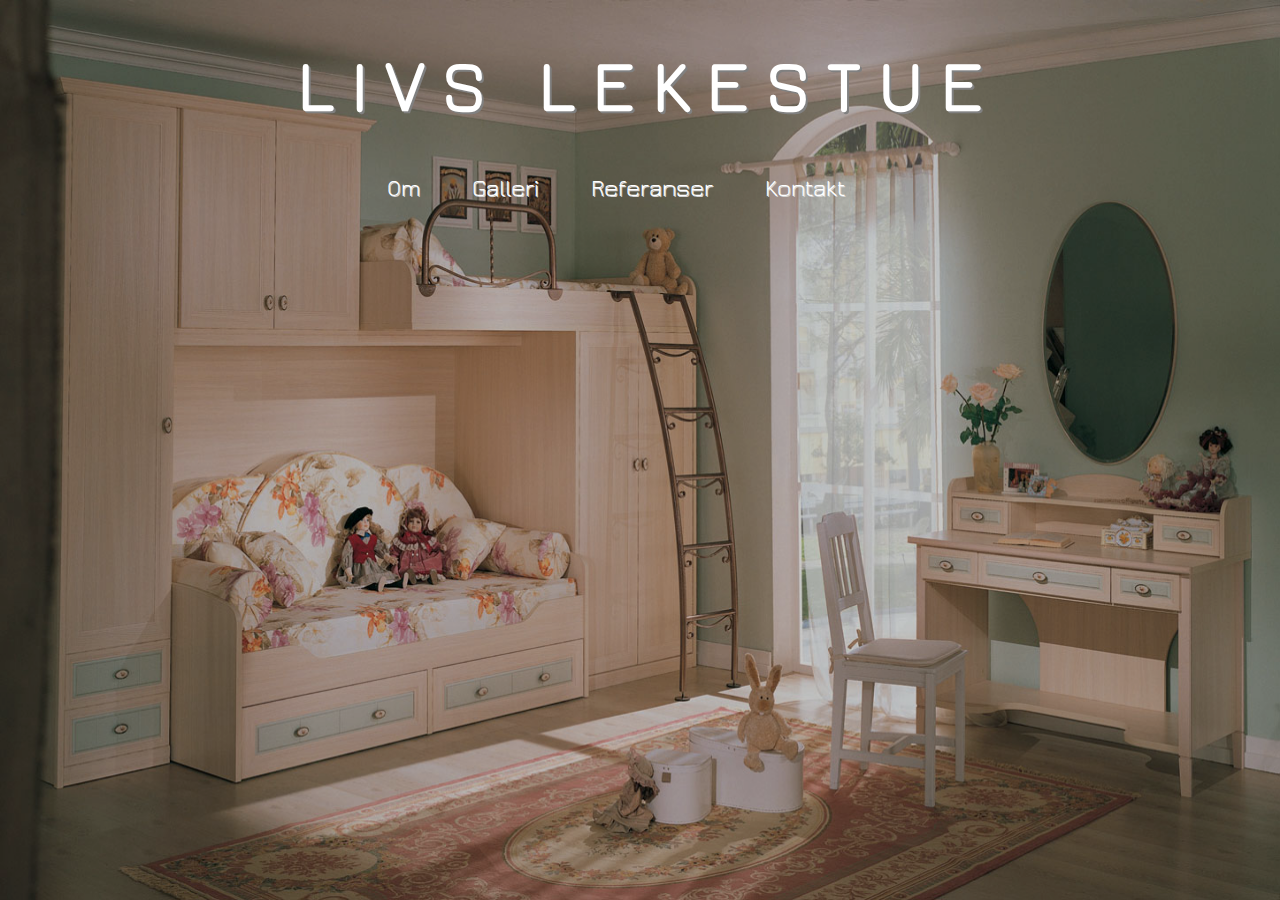
<file: Prosjekt Livs lekestue/index.html>
<!doctype html>
<html>

    <img id="backgroundImage" class="bg" src="bilder/hovedbakgrunn.jpg"/>
    <img id="backgroundImage2" class="bg" src="bilder/bakgrunn1.jpg"/>
    <img id="backgroundImage3" class="bg" src="bilder/bakgrunn2.jpg"/>
    <img id="backgroundImage4" class="bg" src="bilder/bakgrunn3.jpg"/>
    <div id="filter"></div>


<head>
    <title>Livslekestue</title>
    <link rel="stylesheet" type="text/css" href="css/styles.css">
    <meta charset="UTF-16">
</head>

<body>

	<h1><a  id="home" href="#">L I V S <SPAN id="space"></span>L E K E S T U E</a></h1>
	<div id="meny">
		<a id="aboutLink">Om</a>
		<a id="galleryLink">Galleri</a>
		<a id="referencesLink">Referanser</a>
		<a id="contactLink">Kontakt</a>

	</div>

<div id="mainContent">

	<div id="about" class="content">
		<h2>Om</h2>
		<div class="leftText">
			 <p>"Lorem ipsum dolor sit amet, consectetur adipiscing elit, sed do eiusmod tempor incididunt ut labore et dolore magna aliqua. Ut enim ad minim veniam, quis nostrud exercitation ullamco laboris nisi ut aliquip ex ea commodo consequat. Duis aute irure dolor in reprehenderit in voluptate velit esse cillum dolore eu fugiat nulla pariatur. Blabla

			Excepteur sint occaecat cupidatat non proident, sunt in culpa qui officia deserunt mollit anim id est laborum."
			</p>
			 <ul>
				<li> Planlegging og idémyldring</li>
				<li> Styling</li>
				<li> Total renovering inkludert ombygging og innkjøp</li>
			</ul>
		</div>

		<div class="rightText">
			<p>"Lorem ipsum dolor sit amet, consectetur adipiscing elit, sed do eiusmod tempor incididunt ut labore et dolore magna aliqua. Ut enim ad minim veniam, quis nostrud exercitation ullamco laboris nisi ut aliquip ex ea commodo consequat. Duis aute irure dolor in reprehenderit in voluptate velit esse cillum dolore eu fugiat nulla pariatur. Excepteur sint occaecat cupidatat non proident, sunt in culpa qui officia deserunt mollit anim id est laborum."
			</p>
		</div>
	</div>

    <div id="mainContent">

    	<div id="about" class="content">
    		<h2>Om</h2>
    		<div class="leftText">
    			 <p>"Lorem ipsum dolor sit amet, consectetur adipiscing elit, sed do eiusmod tempor incididunt ut labore et dolore magna aliqua. Ut enim ad minim veniam, quis nostrud exercitation ullamco laboris nisi ut aliquip ex ea commodo consequat. Duis aute irure dolor in reprehenderit in voluptate velit esse cillum dolore eu fugiat nulla pariatur.

    			Excepteur sint occaecat cupidatat non proident, sunt in culpa qui officia deserunt mollit anim id est laborum."
    			</p>
    			 <ul>
    				<li> Planlegging og idémyldring</li>
    				<li> Styling</li>
    				<li> Total renovering inkludert ombygging og innkjøp</li>
    			</ul>
    		</div>

        	<div class="rightText">
        		<p>"Lorem ipsum dolor sit amet, consectetur adipiscing elit, sed do eiusmod tempor incididunt ut labore et dolore magna aliqua. Ut enim ad minim veniam, quis nostrud exercitation ullamco laboris nisi ut aliquip ex ea commodo consequat. Duis aute irure dolor in reprehenderit in voluptate velit esse cillum dolore eu fugiat nulla pariatur. Excepteur sint occaecat cupidatat non proident, sunt in culpa qui officia deserunt mollit anim id est laborum."
        		</p>
        	</div>
    	</div>

    	<div id="gallery" class="content">
    		<h2>Galleri</h2>
        <div id="thumbContainer">
            <a id="thumb1Link" href="#"><img id="thumb1" src="bilder/galleri/bilde1.jpg" height="100" width="100" /></a>

            <a id="thumb2Link" href="#"><img id="thumb2" src="bilder/galleri/bilde2.jpg" height="100" width="100" /></a>

            <a id="thumb3Link" href="#"><img id="thumb3" src="bilder/galleri/bilde3.jpg" height="100" width="100" /></a>

            <a id="thumb4Link" href="#"><img id="thumb4" src="bilder/galleri/bilde4.jpg" height="100" width="100" /></a>

            <a id="thumb5Link" href="#"><img id="thumb5" src="bilder/galleri/bilde5.jpg" height="100" width="100" /></a>

            <a id="thumb6Link" href="#"><img id="thumb6" src="bilder/galleri/bilde6.jpg" height="100" width="100" /></a>

            <a id="thumb7Link" href="#"><img id="thumb7" src="bilder/galleri/bilde7.jpg" height="100" width="100" /></a>

            <a id="thumb8Link" href="#"><img id="thumb8" src="bilder/galleri/bilde8.jpg" height="100" width="100" /></a>

            <a id="thumb9Link" href="#"><img id="thumb9" src="bilder/galleri/bilde9.jpg" height="100" width="100" /></a>

            <a id="thumb10Link" href="#"><img id="thumb10" src="bilder/galleri/bilde10.jpg" height="100" width="100" /></a>

            <a id="thumb11Link" href="#"><img id="thumb11" src="bilder/galleri/bilde11.jpg" height="100" width="100" /></a>

            <a id="thumb12Link" href="#"><img id="thumb12" src="bilder/galleri/bilde12.jpg" height="100" width="100" /></a>
        </div>

        <div id="bigImgBox">
            <a id="closeImg" href="#"><img id="closeImg" src="bilder/icons/close.png"/></a>

            <a id="arrowLeft" class="arrow" href="#"><img src="bilder/icons/arrowLeft.png" height="40" width="40"/></a>
            <a id="arrowRight" class="arrow" href="#"><img src="bilder/icons/arrowRight.png" height="40" width="40"/></a>
            <img id="bigImg" />
        </div>

    	</div>

    	<div id="references" class="content">
    		<h2>Referanser</h2>
                   <div class="leftText">
                            <p> " Barnerommet ble over all forventing. Vår gutt på 5 år har fått drømmerommet inspirert av Supermann og løper inn på rommet for å leke hver dag etter barnehagen. Liv har virkelig hørt på ønskene våre og levert."
                            <br /> <br /> - Kåre, 46 år, Kalbakken </p>
                            <br /><br /> <p> " Sofia og Erle sover som prinsesser. Liv forvandlet barnerommet til et eventyr om tornerose og jentene får kreativt spillerom med mange morsomme og smarte løsninger."
                            <br /> <br /> - Else, 37 år, Bekkelaget </p>

                    </div>
                    <div class="rightText">
                            <p> " Vi var lenge usikre på hvordan vi skulle designe barnerommet og etter mye om og men tok vi kontakt med Livs Lekestue. For en service og for noen smarte og kreative løsninger. Barnerommet var ikke til å kjenne igjen. Anbefaler alle venner og kjente til å ta kontakt med Liv for dekorering av barnerommet."
                            <br /> <br /> - Unni, 41 år, Ullern </p>
                    </div>

    	</div>


    	<div id="contact" class="content">
    		<h2>Kontakt</h2>
    		<div class="leftText">
    			<p>Livs Lekestue</p>
    			<p>Sognsvannsveien 27 D</p>
    			<p>0372 Oslo</p>
    			<p>+47 93096991</p>
    			<p>liv@livslekestue.no</p>
    		</div>
    		<div class="rightText">
                    <form id="mailForm" name="mailForm" method="post" action="">
            			<label>Navn </label>
            			<input name="nameInput" type="text" id="nameInput" required />
            			<label>Telefon </label>
            			<input name="phoneInput" type="tel" id="phoneInput" required />
            			<label>Email </label>
            			<input name="mailInput" type="email" id="mailInput" required />
            			<label>Melding </label>
            			<textarea id="messageInput" name="messageInput" rows="10" cols="30" required></textarea> 
            			<input type="submit" name="submit" id="sendMailBtn" value="Send forespørsel"></input>

                    </form>


    		</div>
    	</div>

    </div>
    <script src="scripts/jquery-2.1.3.min.js"></script>
    <script src="scripts/scripts.js" type="text/javascript"></script>
</body>

</html>
</file>
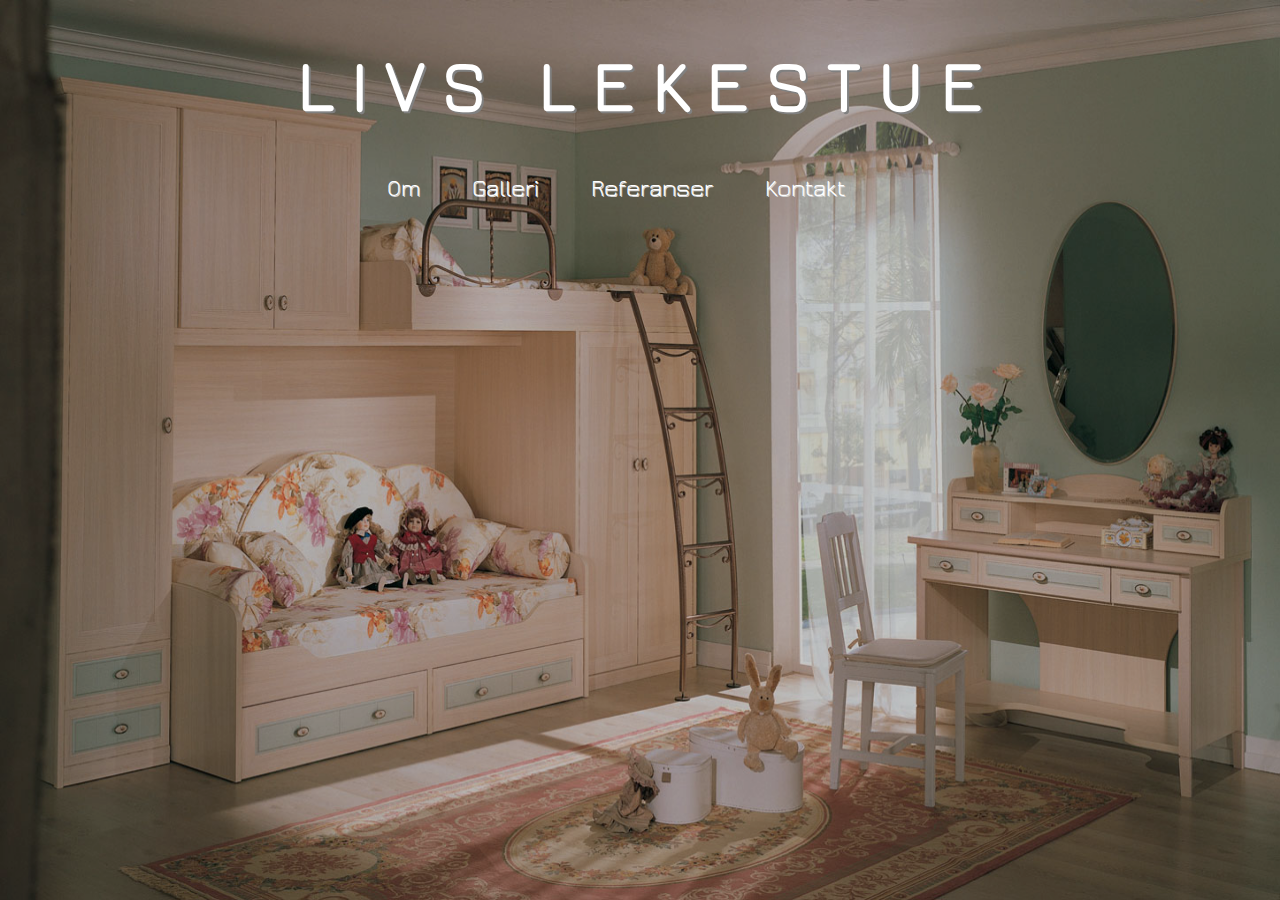
<file: Prosjekt Livs lekestue/html/index.html>
<!doctype html>
<html>

    <img id="backgroundImage" class="bg" src="../bilder/hovedbakgrunn.jpg"/>
    <img id="backgroundImage2" class="bg" src="../bilder/bakgrunn1.jpg"/>
    <img id="backgroundImage3" class="bg" src="../bilder/bakgrunn2.jpg"/>
    <img id="backgroundImage4" class="bg" src="../bilder/bakgrunn3.jpg"/>
    <div id="filter"></div>


<head>
    <title>Livslekestue</title>
    <link rel="stylesheet" type="text/css" href="../css/styles.css">
    <meta charset="UTF-16">
</head>

<body>

	<h1><a  id="home" href="#">L I V S <SPAN id="space"></span>L E K E S T U E</a></h1>
	<div id="meny">
		<a id="aboutLink">Om</a>
		<a id="galleryLink">Galleri</a>
		<a id="referencesLink">Referanser</a>
		<a id="contactLink">Kontakt</a>
		
	</div>

<div id="mainContent">

	<div id="about" class="content">
		<h2>Om</h2>
		<div class="leftText">
			 <p>"Lorem ipsum dolor sit amet, consectetur adipiscing elit, sed do eiusmod tempor incididunt ut labore et dolore magna aliqua. Ut enim ad minim veniam, quis nostrud exercitation ullamco laboris nisi ut aliquip ex ea commodo consequat. Duis aute irure dolor in reprehenderit in voluptate velit esse cillum dolore eu fugiat nulla pariatur. Blabla 

			Excepteur sint occaecat cupidatat non proident, sunt in culpa qui officia deserunt mollit anim id est laborum." 
			</p>
			 <ul> 
				<li> Planlegging og idémyldring</li>
				<li> Styling</li>
				<li> Total renovering inkludert ombygging og innkjøp</li>
			</ul>
		</div>

		<div class="rightText"> 
			<p>"Lorem ipsum dolor sit amet, consectetur adipiscing elit, sed do eiusmod tempor incididunt ut labore et dolore magna aliqua. Ut enim ad minim veniam, quis nostrud exercitation ullamco laboris nisi ut aliquip ex ea commodo consequat. Duis aute irure dolor in reprehenderit in voluptate velit esse cillum dolore eu fugiat nulla pariatur. Excepteur sint occaecat cupidatat non proident, sunt in culpa qui officia deserunt mollit anim id est laborum." 
			</p>
		</div>
	</div>

    <div id="mainContent">

    	<div id="about" class="content">
    		<h2>Om</h2>
    		<div class="leftText">
    			 <p>"Lorem ipsum dolor sit amet, consectetur adipiscing elit, sed do eiusmod tempor incididunt ut labore et dolore magna aliqua. Ut enim ad minim veniam, quis nostrud exercitation ullamco laboris nisi ut aliquip ex ea commodo consequat. Duis aute irure dolor in reprehenderit in voluptate velit esse cillum dolore eu fugiat nulla pariatur. 

    			Excepteur sint occaecat cupidatat non proident, sunt in culpa qui officia deserunt mollit anim id est laborum." 
    			</p>
    			 <ul> 
    				<li> Planlegging og idémyldring</li>
    				<li> Styling</li>
    				<li> Total renovering inkludert ombygging og innkjøp</li>
    			</ul>
    		</div>

        	<div class="rightText"> 
        		<p>"Lorem ipsum dolor sit amet, consectetur adipiscing elit, sed do eiusmod tempor incididunt ut labore et dolore magna aliqua. Ut enim ad minim veniam, quis nostrud exercitation ullamco laboris nisi ut aliquip ex ea commodo consequat. Duis aute irure dolor in reprehenderit in voluptate velit esse cillum dolore eu fugiat nulla pariatur. Excepteur sint occaecat cupidatat non proident, sunt in culpa qui officia deserunt mollit anim id est laborum." 
        		</p>
        	</div>
    	</div>

    	<div id="gallery" class="content">
    		<h2>Galleri</h2>
        <div id="thumbContainer">
            <a id="thumb1Link" href="#"><img id="thumb1" src="../bilder/galleri/bilde1.jpg" height="100" width="100" /></a>

            <a id="thumb2Link" href="#"><img id="thumb2" src="../bilder/galleri/bilde2.jpg" height="100" width="100" /></a>

            <a id="thumb3Link" href="#"><img id="thumb3" src="../bilder/galleri/bilde3.jpg" height="100" width="100" /></a>

            <a id="thumb4Link" href="#"><img id="thumb4" src="../bilder/galleri/bilde4.jpg" height="100" width="100" /></a>

            <a id="thumb5Link" href="#"><img id="thumb5" src="../bilder/galleri/bilde5.jpg" height="100" width="100" /></a>

            <a id="thumb6Link" href="#"><img id="thumb6" src="../bilder/galleri/bilde6.jpg" height="100" width="100" /></a>

            <a id="thumb7Link" href="#"><img id="thumb7" src="../bilder/galleri/bilde7.jpg" height="100" width="100" /></a>

            <a id="thumb8Link" href="#"><img id="thumb8" src="../bilder/galleri/bilde8.jpg" height="100" width="100" /></a>
            
            <a id="thumb9Link" href="#"><img id="thumb9" src="../bilder/galleri/bilde9.jpg" height="100" width="100" /></a>

            <a id="thumb10Link" href="#"><img id="thumb10" src="../bilder/galleri/bilde10.jpg" height="100" width="100" /></a>

            <a id="thumb11Link" href="#"><img id="thumb11" src="../bilder/galleri/bilde11.jpg" height="100" width="100" /></a>

            <a id="thumb12Link" href="#"><img id="thumb12" src="../bilder/galleri/bilde12.jpg" height="100" width="100" /></a>
        </div>

        <div id="bigImgBox">
            <a id="closeImg" href="#"><img id="closeImg" src="../bilder/icons/close.png"/></a>
            
            <a id="arrowLeft" class="arrow" href="#"><img src="../bilder/icons/arrowLeft.png" height="40" width="40"/></a>
            <a id="arrowRight" class="arrow" href="#"><img src="../bilder/icons/arrowRight.png" height="40" width="40"/></a>
            <img id="bigImg" />
        </div>

    	</div>

    	<div id="references" class="content">
    		<h2>Referanser</h2>
                   <div class="leftText"> 
                            <p> " Barnerommet ble over all forventing. Vår gutt på 5 år har fått drømmerommet inspirert av Supermann og løper inn på rommet for å leke hver dag etter barnehagen. Liv har virkelig hørt på ønskene våre og levert." 
                            <br /> <br /> - Kåre, 46 år, Kalbakken </p>  
                            <br /><br /> <p> " Sofia og Erle sover som prinsesser. Liv forvandlet barnerommet til et eventyr om tornerose og jentene får kreativt spillerom med mange morsomme og smarte løsninger." 
                            <br /> <br /> - Else, 37 år, Bekkelaget </p>  

                    </div>
                    <div class="rightText"> 
                            <p> " Vi var lenge usikre på hvordan vi skulle designe barnerommet og etter mye om og men tok vi kontakt med Livs Lekestue. For en service og for noen smarte og kreative løsninger. Barnerommet var ikke til å kjenne igjen. Anbefaler alle venner og kjente til å ta kontakt med Liv for dekorering av barnerommet." 
                            <br /> <br /> - Unni, 41 år, Ullern </p>  
                    </div>

    	</div>


    	<div id="contact" class="content">
    		<h2>Kontakt</h2>
    		<div class="leftText">
    			<p>Livs Lekestue</p>
    			<p>Sognsvannsveien 27 D</p> 
    			<p>0372 Oslo</p>
    			<p>+47 93096991</p>
    			<p>post@livslekestue.no</p>
    		</div>
    		<div class="rightText">
                    <form id="mailForm" name="mailForm" method="post" action=""> 
            			<label>Navn </label>
            			<input name="nameInput" type="text" id="nameInput" />
            			<label>Telefon </label>
            			<input name="phoneInput" type="tel" id="phoneInput" />
            			<label>Email </label>
            			<input name="mailInput" type="email" id="mailInput" />
            			<label>Melding </label>
            			<textarea id="messageInput" name="messageInput" rows="10" cols="30"></textarea> 
            			<input type="submit" id="sendMailBtn" value="Send forespørsel"></input>
                    </form>


    		</div>
    	</div>

    </div>
    <script src="../scripts/jquery-2.1.3.min.js"></script>
    <script src="../scripts/scripts.js" type="text/javascript"></script>
</body>

</html>
</file>
<file: Prosjekt Livs lekestue/css/styles.css>
html, body{
	margin: 0;
	padding: 0;
	color:white;
}

#filter{
	top: 0;
	left: 0;
	width: 100%;
	height: 100%;
	background-color: rgba(0,0,0,0.2);
	z-index: -1;
	position: absolute;
}

.bg {
	position: absolute;
	width: 100%;
	height: 100%;
	top: 0;
	left: 0;
	z-index: -1;
}

#backgroundImage2 {
	display: none;
}

#backgroundImage3 {
	display: none;
}

#backgroundImage4 {
	display: none;
}

@font-face { font-family: Jura-Regular; src: url('../fonts/jura1/Jura-Regular.otf'); } 
h1 a{
	text-decoration: none;
	color: white;
}

/*
#meny a:visited{
	text-decoration: none;
	background-color: transparent;
}*/

h1{
	/* font-family: "Lucida Console", Monaco, monospace; */
	font-family: Jura-Regular;
	text-align: center;
	font-size: 4.5em;
	text-shadow: 2px 2px grey;
}

#space{
	margin-right: 0.5em;

}
#meny a{
	font-family: Jura-Regular;
	font-size: 1.5em;
	color:white;
	margin-right: 2em;
	text-decoration: none;
	cursor: pointer;
	text-shadow: 1px 1px lightgrey;
/*
	background-color: rgba(0, 0, 0, 0.1);
	padding: 0.3em;
	border-radius: 8px;*/

}

.activeLink {
	border-bottom: 2px solid white;
}

ul{
	display: inline;
}
#mainContent p{
	font-size: 1.2em;
}

#meny a:hover{
	/*color:#5C6ADA;*/
	border-bottom: 2px solid white;
}

.leftText {
	float:left;
	width: 45%;
	padding: 1em;
}

.rightText {
	float:right;
	width: 45%;
	padding: 1em;
}

#meny{
	text-align: center;
}

.content h2{ 
	text-align: center;
	font-family: Jura-Regular;
	font-size: 1.5em;
	padding: 1em;
	margin: 0;
}

.content{
	display:none;
	width: 70%;
	height: auto;
	border: 2px solid white;
	background-color: rgba(0, 0, 0, 0.6);
	margin: 0px auto;
	border-radius: 10px;
	margin-top: 1%;
	overflow-x: auto;
	font-family: Arial, 'Helvetica Neue', Helvetica, sans-serif;
	font-weight: 100;
	font-size: 0.8em;
	line-height: 170%;
	padding: 8px;

}

.content ul li{
	font-size: 1.1em;
	font-family: Arial, 'Helvetica Neue', Helvetica, sans-serif;
	margin-left: 1em;
	font-weight: lighter;
}

#gallery{
	padding-left: 4em;
	padding-bottom: 4em;
}

#gallery a{
	float: left;
	margin-right: 2em;
	margin-top: 2.5em;
}

#thumbContainer{
	margin-left: 2em;
}

#contact input{
	display: block;
	margin: 0;
	margin-bottom: 1em;
	border-radius: 5px;
	border-color: transparent;
	width: 50%;
	min-width: 150px;
}

#contact textarea{
	border-color: transparent;
}

#contact input:focus{
	outline: 0;
}

#contact textarea:focus{
	outline: 0;
}

#contact .leftText{
	text-align: center;
	font-size: 1.1em;
}

#sendMailBtn{
	display: inline-block;
	color: white;
	background-color: #468D34;
	text-transform: uppercase;
	letter-spacing: 2px;
	font-size: 12px;
	padding: 8px 25px;
	border-radius: 5px;
	-moz-border-radius: 5px;
	-webkit-border-radius: 5px;
	border: 1px solid rgba(0,0,0,0.3);
	cursor: pointer;
}

#sendMailBtn:hover{
	background-color:#46A634;
    -webkit-box-shadow: 0px 0px 8px #468D34;;
    -moz-box-shadow: 0px 0px 8px #468D34;;
    box-shadow: 0px 0px 8px #468D34;;
}

#sendMailBtn:active{
    -webkit-box-shadow: 0px 0px 18px #468D34;;
    -moz-box-shadow: 0px 0px 18px #468D34;;
    box-shadow: 0px 0px 18px #468D34;;
	top: 4px;
	left: 4px;
}


#messageInput{
	display: block;
	width: 70%;
	overflow: scroll;
	margin-bottom: 1em;
	border-radius: 5px;
}

.importantText{
	color: white;
}

#bigImgBox{
	display: none;
	width: 45%;
	padding: 20px;
	background-color: white;
	z-index: 100;
	position: absolute;
	top: 17%;
	margin-left: auto;
	margin-right: auto;
	left: 0;
	right: 0;
	-webkit-animation-name: bigImgTransition;
	-webkit-animation-timing-function: linear;
	-webkit-animation-duration: 0.4s;
	-webkit-animation-fill-mode: forwards;
}

#closeImg{
	position: absolute;
	top: 0;
	right: 0;
	width: 30px;
	background-color: rgba(0, 0, 0, 0.1);
	border-radius: 10px;
}

#bigImg{
	width: 100%;
	margin: 0px auto;
	overflow-x: auto;
}


.arrow {
	top: 230px;
	position: absolute;
	background-color: white;
	border-radius: 20px;
	padding: 6px 2px 2px 2px;
	-webkit-animation-name: arrowTransition;
	-webkit-animation-timing-function: linear;
	-webkit-animation-duration: 0.4s;
	-webkit-animation-fill-mode: forwards;
}

#arrowLeft{
	left: -25px;
}

#arrowRight{
	right: -51px;
}

@-webkit-keyframes arrowTransition{
	0%{
		visibility: hidden;
	}
	95%{
		visibility: hidden;
	}
	100%{
		visibility: visible;
	}
}

@-webkit-keyframes bigImgTransition{
	0%{
		width: 0%;
	}
	100%{
		width: 45%;
	}
}
</file>
